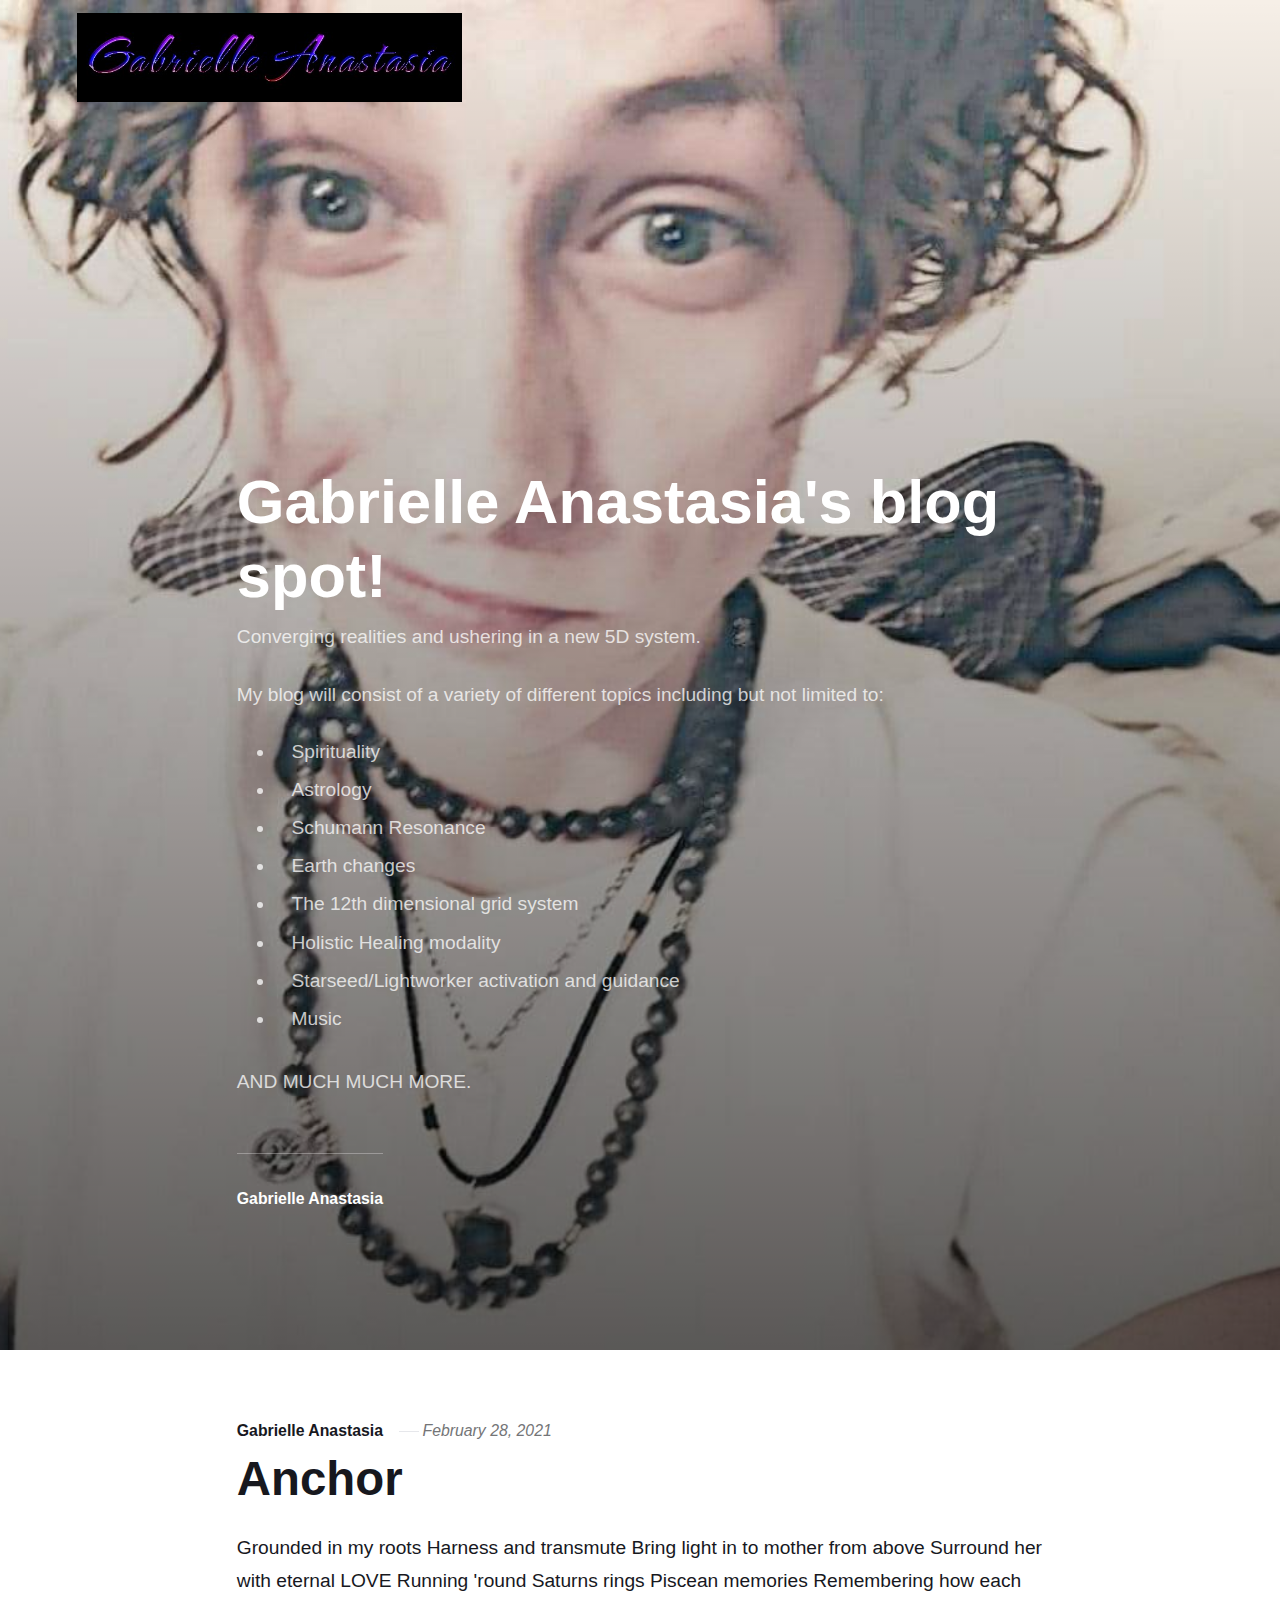
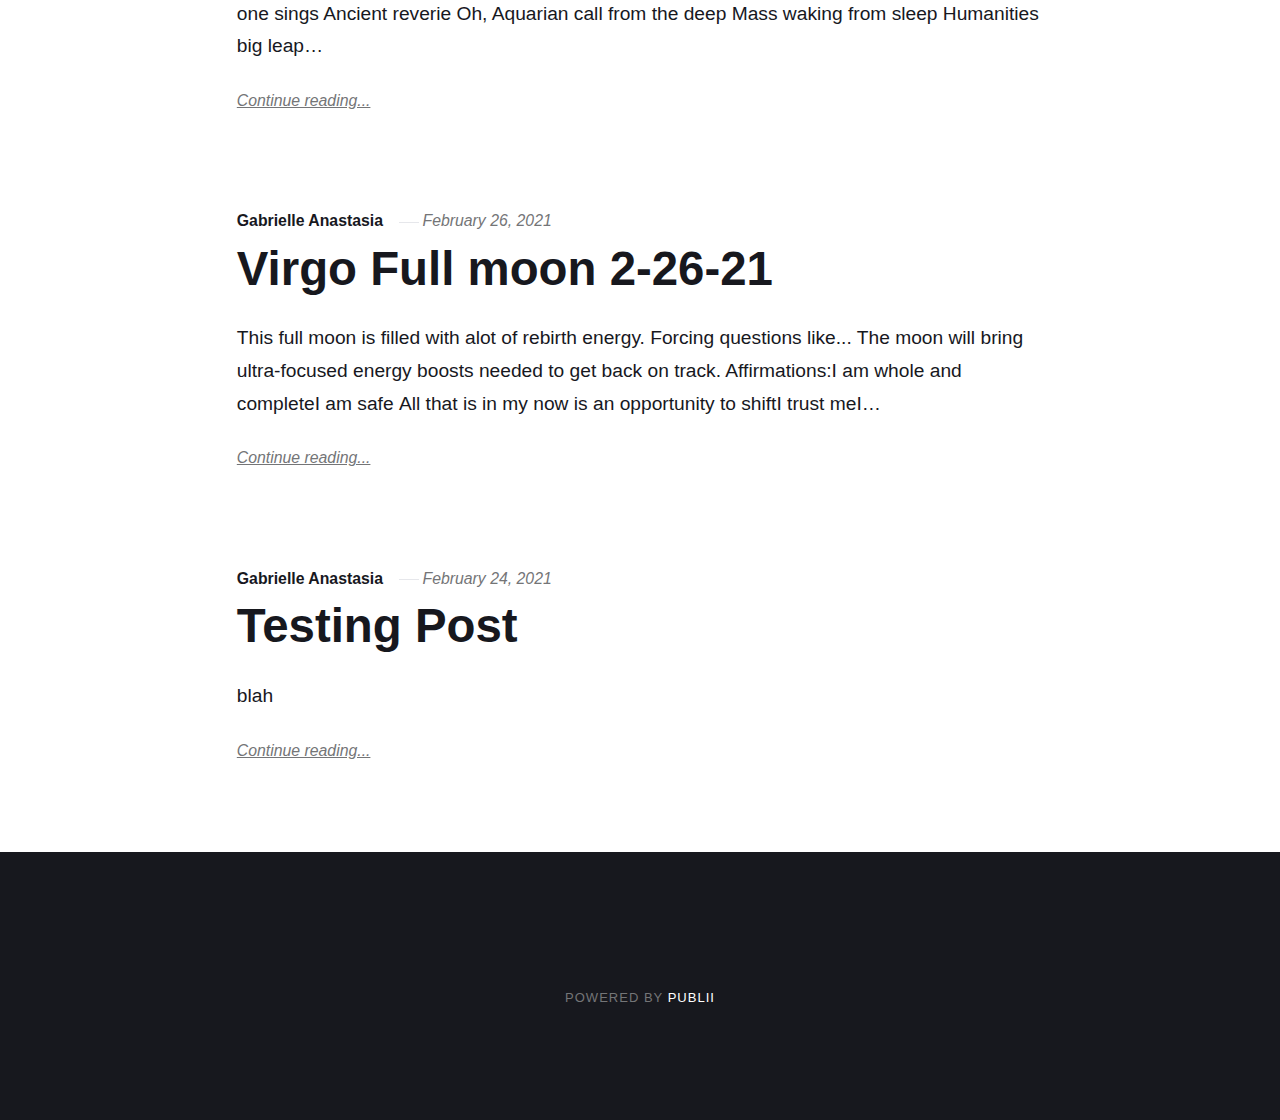
<file: index.html>
<!DOCTYPE html><html lang="en"><head><meta charset="utf-8"><meta http-equiv="X-UA-Compatible" content="IE=edge"><meta name="viewport" content="width=device-width,initial-scale=1"><title>Gabrielle Anastasia</title><meta name="generator" content="Publii Open-Source CMS for Static Site"><link rel="canonical" href="https://gabrielleanastasia.github.io/"><link rel="alternate" type="application/atom+xml" href="https://gabrielleanastasia.github.io/feed.xml"><link rel="alternate" type="application/json" href="https://gabrielleanastasia.github.io/feed.json"><meta property="og:title" content="Gabrielle Anastasia"><meta property="og:image" content="https://gabrielleanastasia.github.io/media/website/123_14.jpeg"><meta property="og:site_name" content="Gabrielle Anastasia"><meta property="og:description" content=""><meta property="og:url" content="https://gabrielleanastasia.github.io/"><meta property="og:type" content="website"><style>:root{--body-font:-apple-system,BlinkMacSystemFont,"Segoe UI",Roboto,Oxygen,Ubuntu,Cantarell,"Fira Sans","Droid Sans","Helvetica Neue",Arial,sans-serif,"Apple Color Emoji","Segoe UI Emoji","Segoe UI Symbol";--heading-font:-apple-system,BlinkMacSystemFont,"Segoe UI",Roboto,Oxygen,Ubuntu,Cantarell,"Fira Sans","Droid Sans","Helvetica Neue",Arial,sans-serif,"Apple Color Emoji","Segoe UI Emoji","Segoe UI Symbol";--logo-font:-apple-system,BlinkMacSystemFont,"Segoe UI",Roboto,Oxygen,Ubuntu,Cantarell,"Fira Sans","Droid Sans","Helvetica Neue",Arial,sans-serif,"Apple Color Emoji","Segoe UI Emoji","Segoe UI Symbol";--menu-font:-apple-system,BlinkMacSystemFont,"Segoe UI",Roboto,Oxygen,Ubuntu,Cantarell,"Fira Sans","Droid Sans","Helvetica Neue",Arial,sans-serif,"Apple Color Emoji","Segoe UI Emoji","Segoe UI Symbol"}</style><link rel="stylesheet" href="https://gabrielleanastasia.github.io/assets/css/style.css?v=edf7ae46f8ee7dc4c83cc1cb720003ff"><script type="application/ld+json">{"@context":"http://schema.org","@type":"Organization","name":"Gabrielle Anastasia","logo":"https://gabrielleanastasia.github.io/media/website/123_14.jpeg","url":"https://gabrielleanastasia.github.io/"}</script></head><body><div class="site-container"><header class="top" id="js-header"><a class="logo" href="https://gabrielleanastasia.github.io/"><img src="https://gabrielleanastasia.github.io/media/website/123_14.jpeg" alt="Gabrielle Anastasia"></a></header><main><div class="hero"><figure class="hero__image hero__image--overlay"><img src="https://gabrielleanastasia.github.io/media/website/Gabrielle.jpg" srcset="https://gabrielleanastasia.github.io/media/website/responsive/Gabrielle-xs.jpg 300w, https://gabrielleanastasia.github.io/media/website/responsive/Gabrielle-sm.jpg 480w, https://gabrielleanastasia.github.io/media/website/responsive/Gabrielle-md.jpg 768w, https://gabrielleanastasia.github.io/media/website/responsive/Gabrielle-lg.jpg 1024w, https://gabrielleanastasia.github.io/media/website/responsive/Gabrielle-xl.jpg 1360w, https://gabrielleanastasia.github.io/media/website/responsive/Gabrielle-2xl.jpg 1600w" sizes="(max-width: 1600px) 100vw, 1600px" loading="eager" width="1080" height="1084" alt="Bird tribes are rising "></figure><header class="hero__content"><div class="wrapper"><h1> </h1><h1>Gabrielle Anastasia's blog spot!</h1><p>Converging realities and ushering in a new 5D system.</p><p>My blog will consist of a variety of different topics including but not limited to:</p><ul><li>Spirituality </li><li>Astrology</li><li>Schumann Resonance</li><li>Earth changes</li><li>The 12th dimensional grid system</li><li>Holistic Healing modality</li><li>Starseed/Lightworker activation and guidance</li><li>Music  </li></ul><p>AND MUCH MUCH MORE.</p><div class="post__meta post__meta--author"><a href="https://gabrielleanastasia.github.io/authors/gabrielle-anastasia/" class="feed__author invert">Gabrielle Anastasia</a></div></div></header></div><div class="feed"><article class="feed__item"><header class="wrapper"><div class="feed__meta"><a href="https://gabrielleanastasia.github.io/authors/gabrielle-anastasia/" class="feed__author invert">Gabrielle Anastasia</a> <time datetime="2021-02-28T23:21" class="feed__date">February 28, 2021</time></div><h2><a href="https://gabrielleanastasia.github.io/anchor.html" class="invert">Anchor</a></h2></header><div class="wrapper"><p>Grounded in my roots Harness and transmute Bring light in to mother from above Surround her with eternal LOVE Running 'round Saturns rings Piscean memories Remembering how each one sings Ancient reverie Oh, Aquarian call from the deep Mass waking from sleep Humanities big leap&hellip;</p><a href="https://gabrielleanastasia.github.io/anchor.html" class="readmore feed__readmore invert">Continue reading...</a></div></article><article class="feed__item"><header class="wrapper"><div class="feed__meta"><a href="https://gabrielleanastasia.github.io/authors/gabrielle-anastasia/" class="feed__author invert">Gabrielle Anastasia</a> <time datetime="2021-02-26T14:51" class="feed__date">February 26, 2021</time></div><h2><a href="https://gabrielleanastasia.github.io/virgo-full-moon-2-26-21.html" class="invert">Virgo Full moon 2-26-21</a></h2></header><div class="wrapper"><p>This full moon is filled with alot of rebirth energy. Forcing questions like... The moon will bring ultra-focused energy boosts needed to get back on track. Affirmations:I am whole and completeI am safe All that is in my now is an opportunity to shiftI trust meI&hellip;</p><a href="https://gabrielleanastasia.github.io/virgo-full-moon-2-26-21.html" class="readmore feed__readmore invert">Continue reading...</a></div></article><article class="feed__item"><header class="wrapper"><div class="feed__meta"><a href="https://gabrielleanastasia.github.io/authors/gabrielle-anastasia/" class="feed__author invert">Gabrielle Anastasia</a> <time datetime="2021-02-24T13:03" class="feed__date">February 24, 2021</time></div><h2><a href="https://gabrielleanastasia.github.io/testing-post.html" class="invert">Testing Post</a></h2></header><div class="wrapper"><p>blah</p><a href="https://gabrielleanastasia.github.io/testing-post.html" class="readmore feed__readmore invert">Continue reading...</a></div></article></div></main><footer class="footer"><div class="footer__copyright"><p>Powered by <a href="https://getpublii.com" target="_blank" rel="nofollow noopener">Publii</a></p></div><button class="footer__bttop js-footer__bttop" aria-label="Back to top"><svg><title>Back to top</title><use xlink:href="https://gabrielleanastasia.github.io/assets/svg/svg-map.svg#toparrow"/></svg></button></footer></div><script>window.publiiThemeMenuConfig = {    
        mobileMenuMode: 'sidebar',
        animationSpeed: 300,
        submenuWidth: 'auto',
        doubleClickTime: 500,
        mobileMenuExpandableSubmenus: true, 
        relatedContainerForOverlayMenuSelector: '.top',
   };</script><script defer="defer" src="https://gabrielleanastasia.github.io/assets/js/scripts.min.js?v=f4c4d35432d0e17d212f2fae4e0f8247"></script><script>var images = document.querySelectorAll('img[loading]');

        for (var i = 0; i < images.length; i++) {
            if (images[i].complete) {
                images[i].classList.add('is-loaded');
            } else {
                images[i].addEventListener('load', function () {
                    this.classList.add('is-loaded');
                }, false);
            }
        }</script></body></html>
</file>
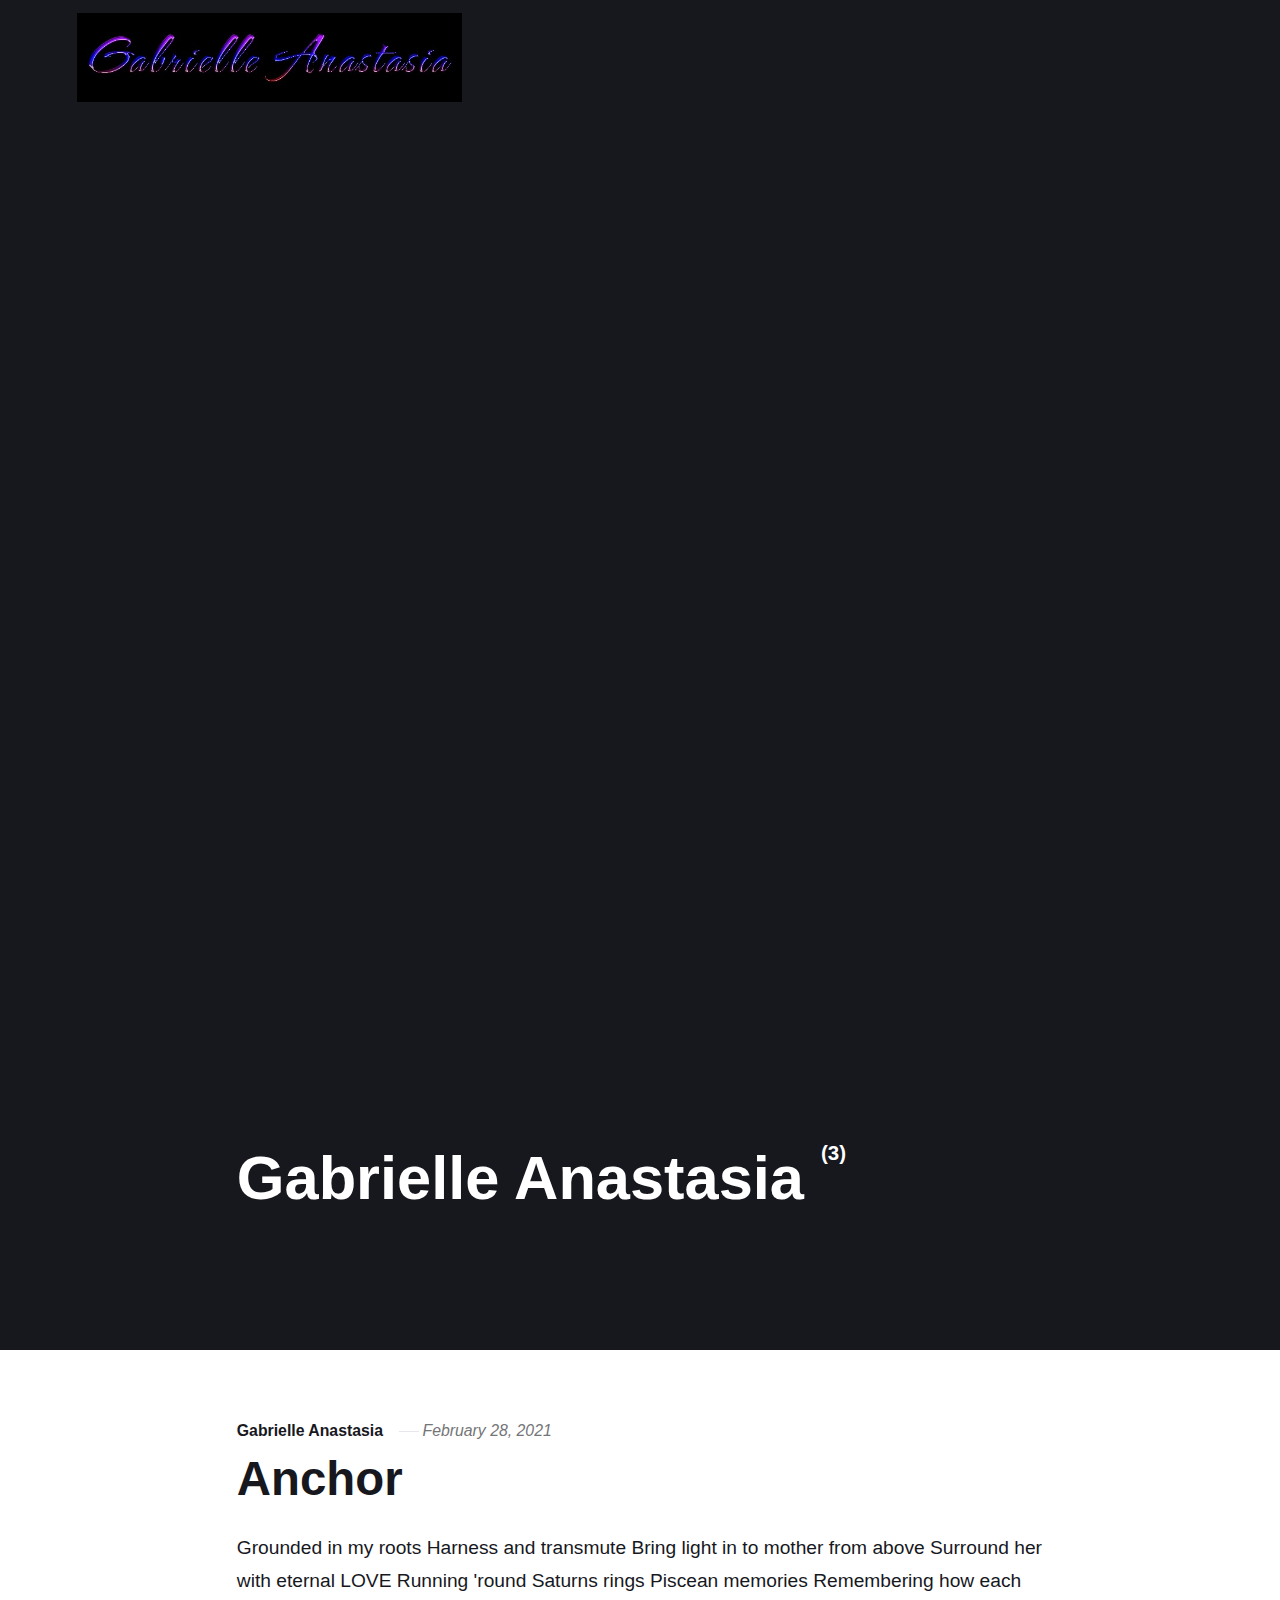
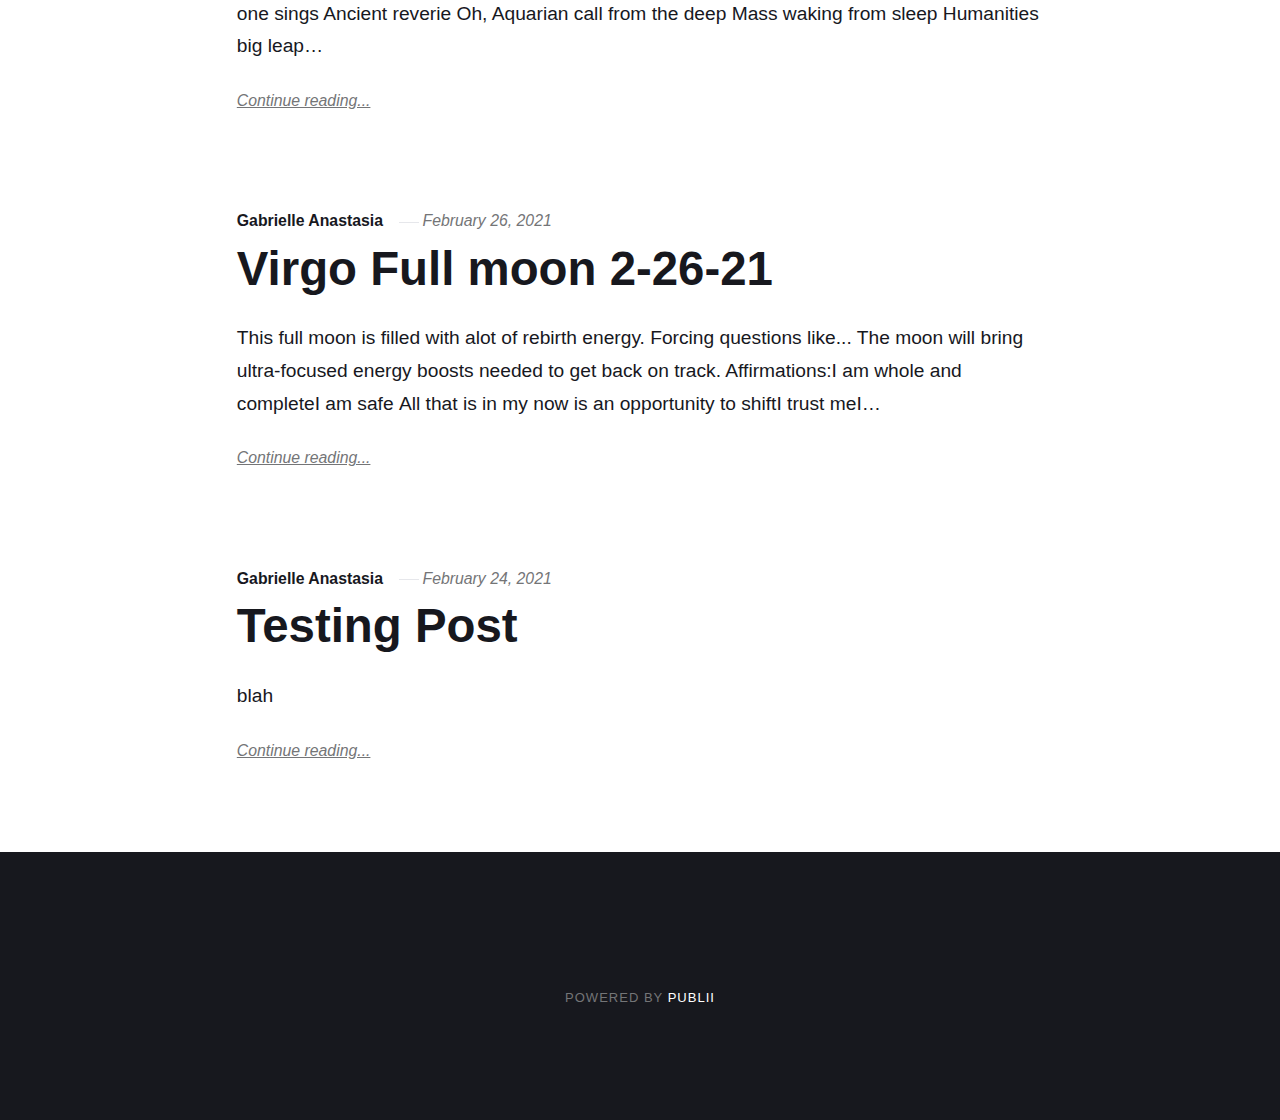
<file: authors/gabrielle-anastasia/index.html>
<!DOCTYPE html><html lang="en"><head><meta charset="utf-8"><meta http-equiv="X-UA-Compatible" content="IE=edge"><meta name="viewport" content="width=device-width,initial-scale=1"><title>Author: Gabrielle Anastasia - Gabrielle Anastasia</title><meta name="robots" content="noindex, follow"><meta name="generator" content="Publii Open-Source CMS for Static Site"><link rel="alternate" type="application/atom+xml" href="https://gabrielleanastasia.github.io/feed.xml"><link rel="alternate" type="application/json" href="https://gabrielleanastasia.github.io/feed.json"><meta property="og:title" content="Gabrielle Anastasia"><meta property="og:image" content="https://gabrielleanastasia.github.io/media/website/123_14.jpeg"><meta property="og:site_name" content="Gabrielle Anastasia"><meta property="og:description" content=""><meta property="og:url" content="https://gabrielleanastasia.github.io/authors/gabrielle-anastasia/"><meta property="og:type" content="website"><style>:root{--body-font:-apple-system,BlinkMacSystemFont,"Segoe UI",Roboto,Oxygen,Ubuntu,Cantarell,"Fira Sans","Droid Sans","Helvetica Neue",Arial,sans-serif,"Apple Color Emoji","Segoe UI Emoji","Segoe UI Symbol";--heading-font:-apple-system,BlinkMacSystemFont,"Segoe UI",Roboto,Oxygen,Ubuntu,Cantarell,"Fira Sans","Droid Sans","Helvetica Neue",Arial,sans-serif,"Apple Color Emoji","Segoe UI Emoji","Segoe UI Symbol";--logo-font:-apple-system,BlinkMacSystemFont,"Segoe UI",Roboto,Oxygen,Ubuntu,Cantarell,"Fira Sans","Droid Sans","Helvetica Neue",Arial,sans-serif,"Apple Color Emoji","Segoe UI Emoji","Segoe UI Symbol";--menu-font:-apple-system,BlinkMacSystemFont,"Segoe UI",Roboto,Oxygen,Ubuntu,Cantarell,"Fira Sans","Droid Sans","Helvetica Neue",Arial,sans-serif,"Apple Color Emoji","Segoe UI Emoji","Segoe UI Symbol"}</style><link rel="stylesheet" href="https://gabrielleanastasia.github.io/assets/css/style.css?v=edf7ae46f8ee7dc4c83cc1cb720003ff"><script type="application/ld+json">{"@context":"http://schema.org","@type":"Organization","name":"Gabrielle Anastasia","logo":"https://gabrielleanastasia.github.io/media/website/123_14.jpeg","url":"https://gabrielleanastasia.github.io/"}</script></head><body><div class="site-container"><header class="top" id="js-header"><a class="logo" href="https://gabrielleanastasia.github.io/"><img src="https://gabrielleanastasia.github.io/media/website/123_14.jpeg" alt="Gabrielle Anastasia"></a></header><main><div class="hero author"><header class="hero__content"><div class="wrapper"><h1>Gabrielle Anastasia <sup>(3)</sup></h1></div></header></div><div class="feed"><article class="feed__item"><header class="wrapper"><div class="feed__meta"><a href="https://gabrielleanastasia.github.io/authors/gabrielle-anastasia/" class="feed__author invert">Gabrielle Anastasia</a> <time datetime="2021-02-28T23:21" class="feed__date">February 28, 2021</time></div><h2><a href="https://gabrielleanastasia.github.io/anchor.html" class="invert">Anchor</a></h2></header><div class="wrapper"><p>Grounded in my roots Harness and transmute Bring light in to mother from above Surround her with eternal LOVE Running 'round Saturns rings Piscean memories Remembering how each one sings Ancient reverie Oh, Aquarian call from the deep Mass waking from sleep Humanities big leap&hellip;</p><a href="https://gabrielleanastasia.github.io/anchor.html" class="readmore feed__readmore invert">Continue reading...</a></div></article><article class="feed__item"><header class="wrapper"><div class="feed__meta"><a href="https://gabrielleanastasia.github.io/authors/gabrielle-anastasia/" class="feed__author invert">Gabrielle Anastasia</a> <time datetime="2021-02-26T14:51" class="feed__date">February 26, 2021</time></div><h2><a href="https://gabrielleanastasia.github.io/virgo-full-moon-2-26-21.html" class="invert">Virgo Full moon 2-26-21</a></h2></header><div class="wrapper"><p>This full moon is filled with alot of rebirth energy. Forcing questions like... The moon will bring ultra-focused energy boosts needed to get back on track. Affirmations:I am whole and completeI am safe All that is in my now is an opportunity to shiftI trust meI&hellip;</p><a href="https://gabrielleanastasia.github.io/virgo-full-moon-2-26-21.html" class="readmore feed__readmore invert">Continue reading...</a></div></article><article class="feed__item"><header class="wrapper"><div class="feed__meta"><a href="https://gabrielleanastasia.github.io/authors/gabrielle-anastasia/" class="feed__author invert">Gabrielle Anastasia</a> <time datetime="2021-02-24T13:03" class="feed__date">February 24, 2021</time></div><h2><a href="https://gabrielleanastasia.github.io/testing-post.html" class="invert">Testing Post</a></h2></header><div class="wrapper"><p>blah</p><a href="https://gabrielleanastasia.github.io/testing-post.html" class="readmore feed__readmore invert">Continue reading...</a></div></article></div></main><footer class="footer"><div class="footer__copyright"><p>Powered by <a href="https://getpublii.com" target="_blank" rel="nofollow noopener">Publii</a></p></div><button class="footer__bttop js-footer__bttop" aria-label="Back to top"><svg><title>Back to top</title><use xlink:href="https://gabrielleanastasia.github.io/assets/svg/svg-map.svg#toparrow"/></svg></button></footer></div><script>window.publiiThemeMenuConfig = {    
        mobileMenuMode: 'sidebar',
        animationSpeed: 300,
        submenuWidth: 'auto',
        doubleClickTime: 500,
        mobileMenuExpandableSubmenus: true, 
        relatedContainerForOverlayMenuSelector: '.top',
   };</script><script defer="defer" src="https://gabrielleanastasia.github.io/assets/js/scripts.min.js?v=f4c4d35432d0e17d212f2fae4e0f8247"></script><script>var images = document.querySelectorAll('img[loading]');

        for (var i = 0; i < images.length; i++) {
            if (images[i].complete) {
                images[i].classList.add('is-loaded');
            } else {
                images[i].addEventListener('load', function () {
                    this.classList.add('is-loaded');
                }, false);
            }
        }</script></body></html>
</file>
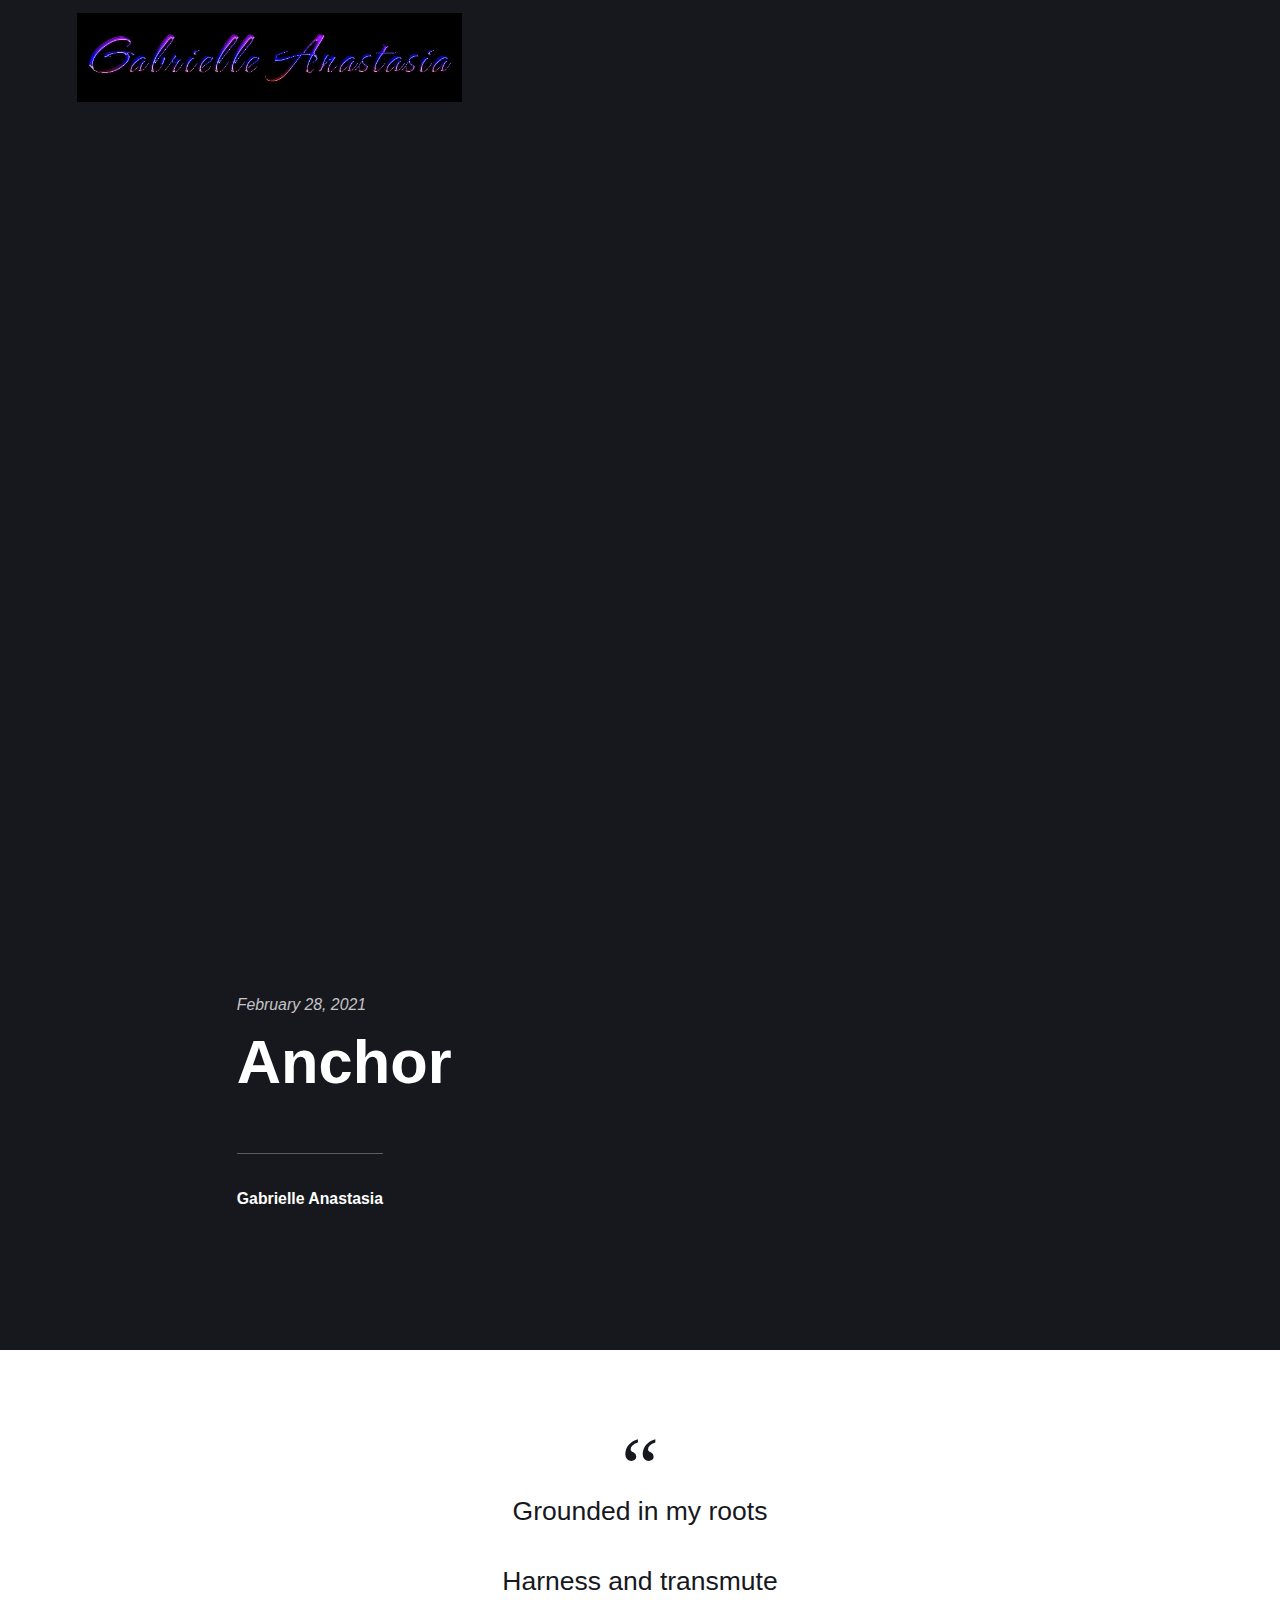
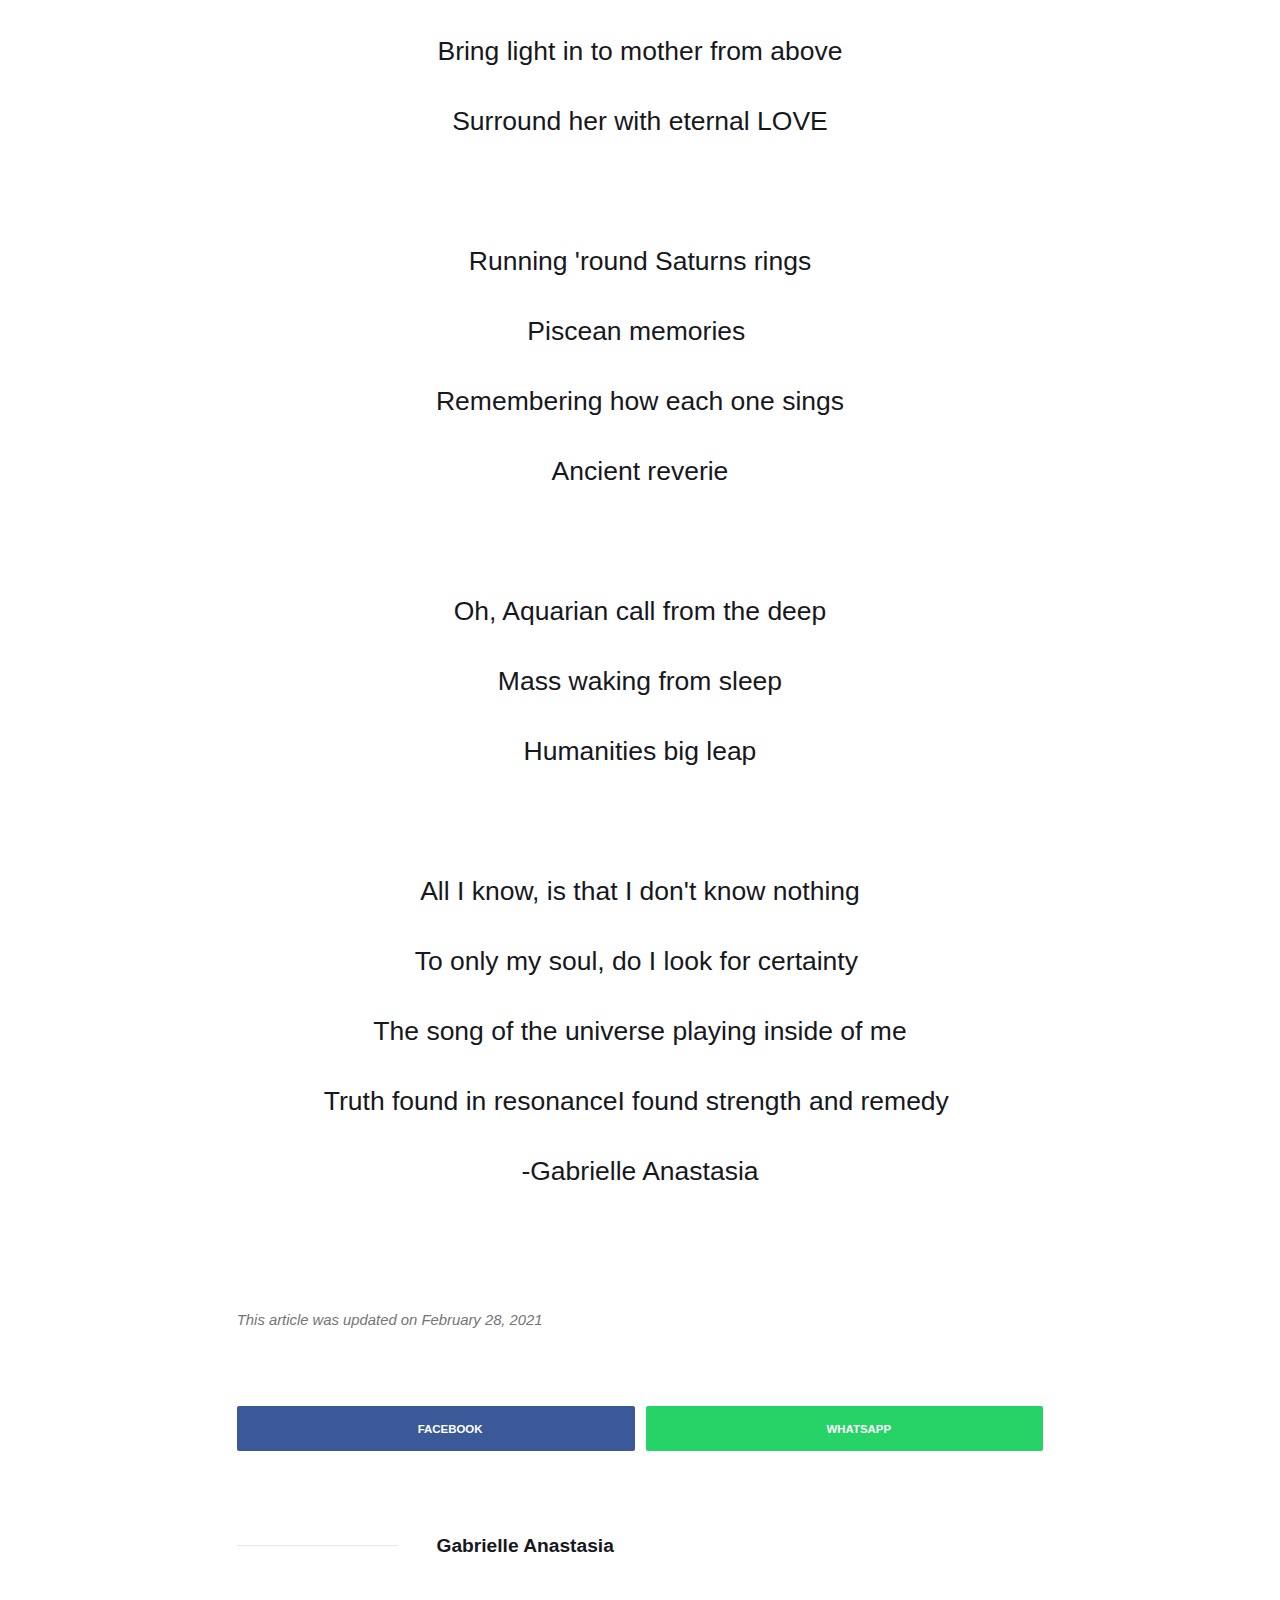
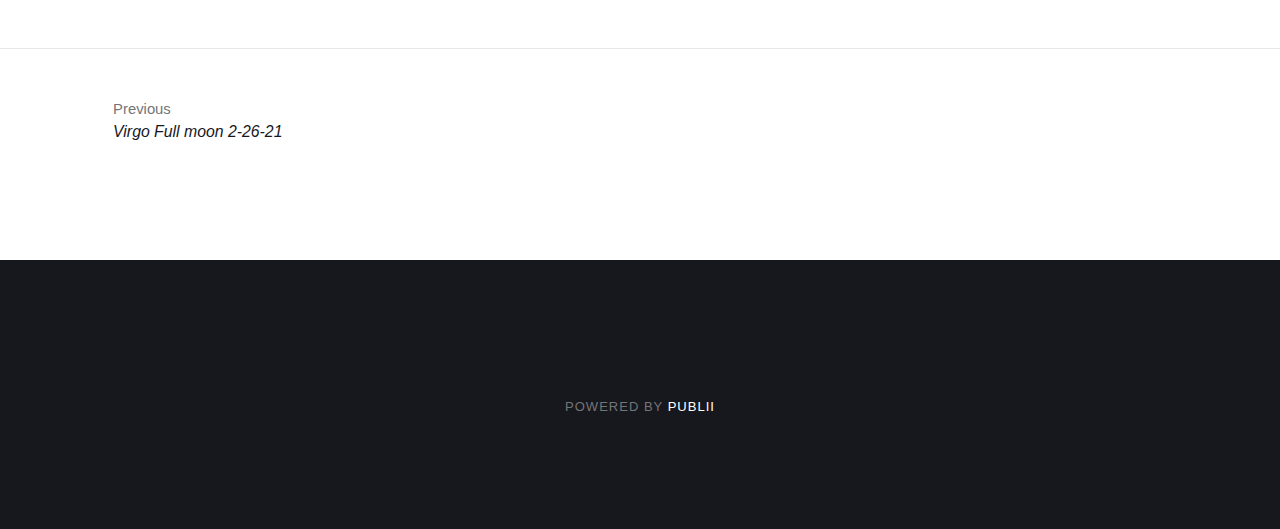
<file: anchor.html>
<!DOCTYPE html><html lang="en"><head><meta charset="utf-8"><meta http-equiv="X-UA-Compatible" content="IE=edge"><meta name="viewport" content="width=device-width,initial-scale=1"><title>Anchor - Gabrielle Anastasia</title><meta name="description" content="Grounded in my roots Harness and transmute Bring light in to mother from above Surround her with eternal LOVE Running 'round Saturns rings Piscean memories Remembering how each one sings Ancient reverie Oh, Aquarian call from the deep Mass waking from sleep Humanities big leap&hellip;"><meta name="generator" content="Publii Open-Source CMS for Static Site"><link rel="canonical" href="https://gabrielleanastasia.github.io/anchor.html"><link rel="alternate" type="application/atom+xml" href="https://gabrielleanastasia.github.io/feed.xml"><link rel="alternate" type="application/json" href="https://gabrielleanastasia.github.io/feed.json"><meta property="og:title" content="Anchor"><meta property="og:image" content="https://gabrielleanastasia.github.io/media/website/123_14.jpeg"><meta property="og:site_name" content="Gabrielle Anastasia"><meta property="og:description" content="Grounded in my roots Harness and transmute Bring light in to mother from above Surround her with eternal LOVE Running 'round Saturns rings Piscean memories Remembering how each one sings Ancient reverie Oh, Aquarian call from the deep Mass waking from sleep Humanities big leap&hellip;"><meta property="og:url" content="https://gabrielleanastasia.github.io/anchor.html"><meta property="og:type" content="article"><style>:root{--body-font:-apple-system,BlinkMacSystemFont,"Segoe UI",Roboto,Oxygen,Ubuntu,Cantarell,"Fira Sans","Droid Sans","Helvetica Neue",Arial,sans-serif,"Apple Color Emoji","Segoe UI Emoji","Segoe UI Symbol";--heading-font:-apple-system,BlinkMacSystemFont,"Segoe UI",Roboto,Oxygen,Ubuntu,Cantarell,"Fira Sans","Droid Sans","Helvetica Neue",Arial,sans-serif,"Apple Color Emoji","Segoe UI Emoji","Segoe UI Symbol";--logo-font:-apple-system,BlinkMacSystemFont,"Segoe UI",Roboto,Oxygen,Ubuntu,Cantarell,"Fira Sans","Droid Sans","Helvetica Neue",Arial,sans-serif,"Apple Color Emoji","Segoe UI Emoji","Segoe UI Symbol";--menu-font:-apple-system,BlinkMacSystemFont,"Segoe UI",Roboto,Oxygen,Ubuntu,Cantarell,"Fira Sans","Droid Sans","Helvetica Neue",Arial,sans-serif,"Apple Color Emoji","Segoe UI Emoji","Segoe UI Symbol"}</style><link rel="stylesheet" href="https://gabrielleanastasia.github.io/assets/css/style.css?v=edf7ae46f8ee7dc4c83cc1cb720003ff"><script type="application/ld+json">{"@context":"http://schema.org","@type":"Article","mainEntityOfPage":{"@type":"WebPage","@id":"https://gabrielleanastasia.github.io/anchor.html"},"headline":"Anchor","datePublished":"2021-02-28T23:21","dateModified":"2021-02-28T23:24","image":{"@type":"ImageObject","url":"https://gabrielleanastasia.github.io/media/website/123_14.jpeg","height":150,"width":650},"description":"Grounded in my roots Harness and transmute Bring light in to mother from above Surround her with eternal LOVE Running 'round Saturns rings Piscean memories Remembering how each one sings Ancient reverie Oh, Aquarian call from the deep Mass waking from sleep Humanities big leap&hellip;","author":{"@type":"Person","name":"Gabrielle Anastasia"},"publisher":{"@type":"Organization","name":"Gabrielle Anastasia","logo":{"@type":"ImageObject","url":"https://gabrielleanastasia.github.io/media/website/123_14.jpeg","height":150,"width":650}}}</script></head><body><div class="site-container"><header class="top" id="js-header"><a class="logo" href="https://gabrielleanastasia.github.io/"><img src="https://gabrielleanastasia.github.io/media/website/123_14.jpeg" alt="Gabrielle Anastasia"></a></header><main><article class="post"><div class="hero"><header class="hero__content"><div class="wrapper"><div class="post__meta"><time datetime="2021-02-28T23:21">February 28, 2021</time></div><h1>Anchor</h1><div class="post__meta post__meta--author"><a href="https://gabrielleanastasia.github.io/authors/gabrielle-anastasia/" class="feed__author invert">Gabrielle Anastasia</a></div></div></header></div><div class="wrapper post__entry"><blockquote><p>Grounded in my roots</p><p>Harness and transmute</p><p>Bring light in to mother from above</p><p>Surround her with eternal LOVE</p><p> </p><p>Running 'round Saturns rings</p><p>Piscean memories </p><p>Remembering how each one sings</p><p>Ancient reverie</p><p> </p><p>Oh, Aquarian call from the deep</p><p>Mass waking from sleep</p><p>Humanities big leap</p><p> </p><p>All I know, is that I don't know nothing</p><p>To only my soul, do I look for certainty </p><p>The song of the universe playing inside of me</p><p>Truth found in resonanceI found strength and remedy </p><p>-Gabrielle Anastasia</p><p> </p></blockquote></div><footer class="wrapper post__footer"><p class="post__last-updated">This article was updated on February 28, 2021</p><div class="post__share"><a href="https://www.facebook.com/sharer/sharer.php?u=https%3A%2F%2Fgabrielleanastasia.github.io%2Fanchor.html" class="js-share facebook" rel="nofollow noopener noreferrer"><svg class="icon" aria-hidden="true" focusable="false"><use xlink:href="https://gabrielleanastasia.github.io/assets/svg/svg-map.svg#facebook"/></svg> <span>Facebook</span> </a><a href="https://api.whatsapp.com/send?text=Anchor https%3A%2F%2Fgabrielleanastasia.github.io%2Fanchor.html" class="js-share whatsapp" rel="nofollow noopener noreferrer"><svg class="icon" aria-hidden="true" focusable="false"><use xlink:href="https://gabrielleanastasia.github.io/assets/svg/svg-map.svg#whatsapp"/></svg> <span>WhatsApp</span></a></div><div class="post__bio bio"><div class="bio__info"><h3 class="bio__name"><a href="https://gabrielleanastasia.github.io/authors/gabrielle-anastasia/" class="invert" rel="author">Gabrielle Anastasia</a></h3></div></div></footer></article><nav class="post__nav"><div class="post__nav-inner"><div class="post__nav-prev"><svg width="1.041em" height="0.416em" aria-hidden="true"><use xlink:href="https://gabrielleanastasia.github.io/assets/svg/svg-map.svg#arrow-prev"/></svg> <a href="https://gabrielleanastasia.github.io/virgo-full-moon-2-26-21.html" class="invert post__nav-link" rel="prev"><span>Previous</span> Virgo Full moon 2-26-21</a></div></div></nav></main><footer class="footer"><div class="footer__copyright"><p>Powered by <a href="https://getpublii.com" target="_blank" rel="nofollow noopener">Publii</a></p></div><button class="footer__bttop js-footer__bttop" aria-label="Back to top"><svg><title>Back to top</title><use xlink:href="https://gabrielleanastasia.github.io/assets/svg/svg-map.svg#toparrow"/></svg></button></footer></div><script>window.publiiThemeMenuConfig = {    
        mobileMenuMode: 'sidebar',
        animationSpeed: 300,
        submenuWidth: 'auto',
        doubleClickTime: 500,
        mobileMenuExpandableSubmenus: true, 
        relatedContainerForOverlayMenuSelector: '.top',
   };</script><script defer="defer" src="https://gabrielleanastasia.github.io/assets/js/scripts.min.js?v=f4c4d35432d0e17d212f2fae4e0f8247"></script><script>var images = document.querySelectorAll('img[loading]');

        for (var i = 0; i < images.length; i++) {
            if (images[i].complete) {
                images[i].classList.add('is-loaded');
            } else {
                images[i].addEventListener('load', function () {
                    this.classList.add('is-loaded');
                }, false);
            }
        }</script></body></html>
</file>
